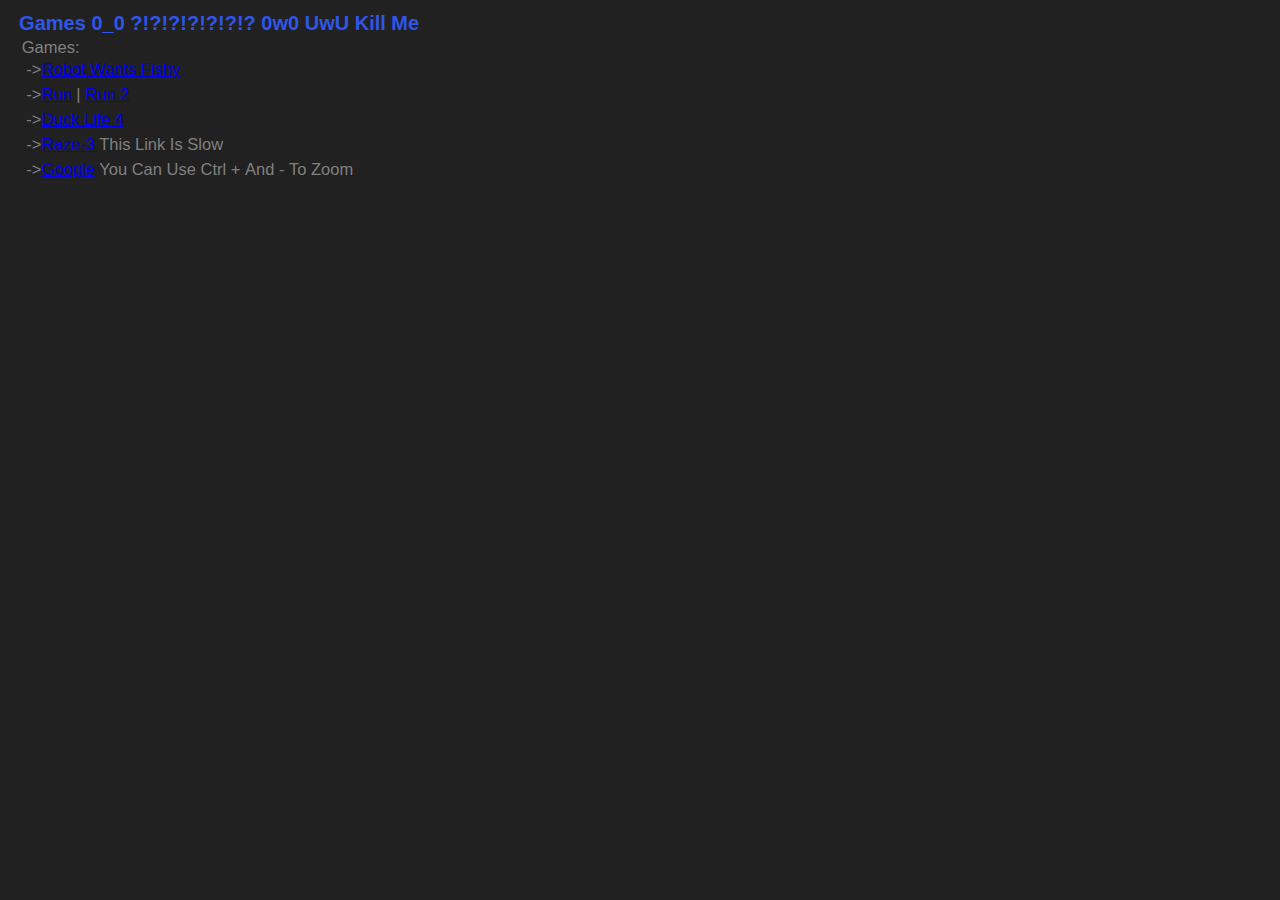
<file: games.html>
<!DOCTYPE html>
<html>
<head>
  <link rel="stylesheet" href="main.css">
</head>
<body>
	<div style="font-size:20px;color:#2F56E9;LINE-HEIGHT:30px;"><b>&nbsp;&nbsp;Games 0_0 ?!?!?!?!?!?!? 0w0 UwU Kill Me</b></div>
	<div style="font-size:16.5px;color:gray;">
&nbsp;&nbsp;&nbsp;Games:<br>
    <div style="LINE-HEIGHT:25px;"> <!-- default line hight is 16.8px -->
    &nbsp;&nbsp;&nbsp;&nbsp;-&gt;<a href="robot-wants-fishy.swf">Robot&nbsp;Wants&nbsp;Fishy</a><br>
    &nbsp;&nbsp;&nbsp;&nbsp;-&gt;<a href="run.swf">Run</a>&nbsp;|&nbsp;<a href="Run 2.swf">Run&nbsp;2</a><br>
    &nbsp;&nbsp;&nbsp;&nbsp;-&gt;<a href="duck-life-4.swf">Duck&nbsp;Life&nbsp;4</a><br>
    &nbsp;&nbsp;&nbsp;&nbsp;-&gt;<a href="raze3_v2.swf">Raze-3</a>&nbsp;This&nbsp;Link&nbsp;Is&nbsp;Slow<br>
    &nbsp;&nbsp;&nbsp;&nbsp;-&gt;<a href="https://www.google.com/">Google</a>&nbsp;You&nbsp;Can&nbsp;Use&nbsp;Ctrl&nbsp;+&nbsp;And&nbsp;-&nbsp;To&nbsp;Zoom
    </div>
</body>
</html>
</file>
<file: main.css>
body {
  font-family: Sans-Serif;
  background-color: rgb(33, 33, 33);
}
</file>
